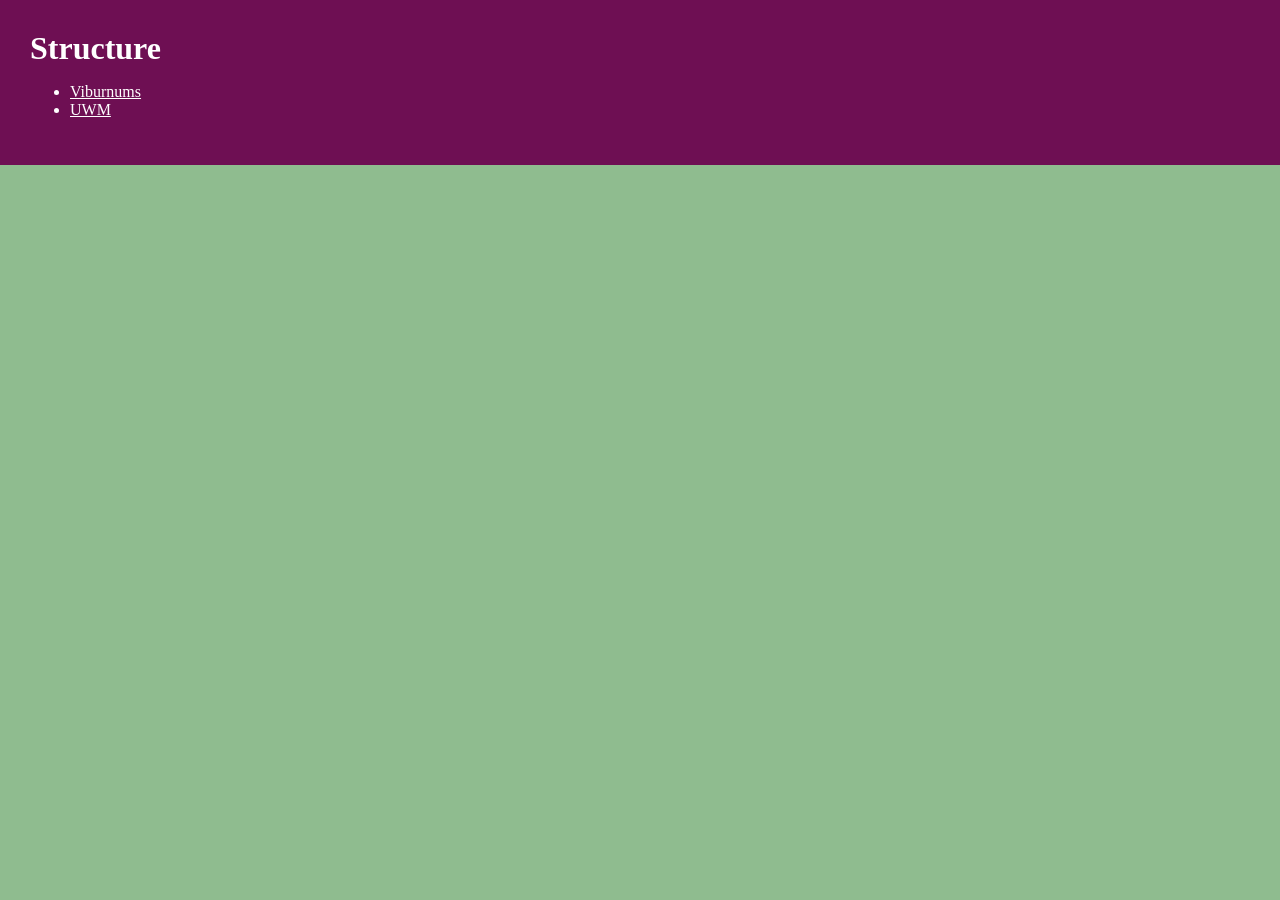
<file: index.html>
<!DOCTYPE html>
<html lang="en">

<head>
    <meta charset="utf-8">
    <title>Structure</title>
    <link rel="stylesheet" href="style.css">
</head>


<body>
    <header class="site-header">
        <h1 class="page-name">Structure</h1>

        <ul>
            <li><a class="nav-links" href="viburnums.html">Viburnums</a>
            </li>
            <li><a class="nav-links" href="uwm.html">UWM</a>

            </li>
        </ul>



    </header>
</body>



</html>
</file>
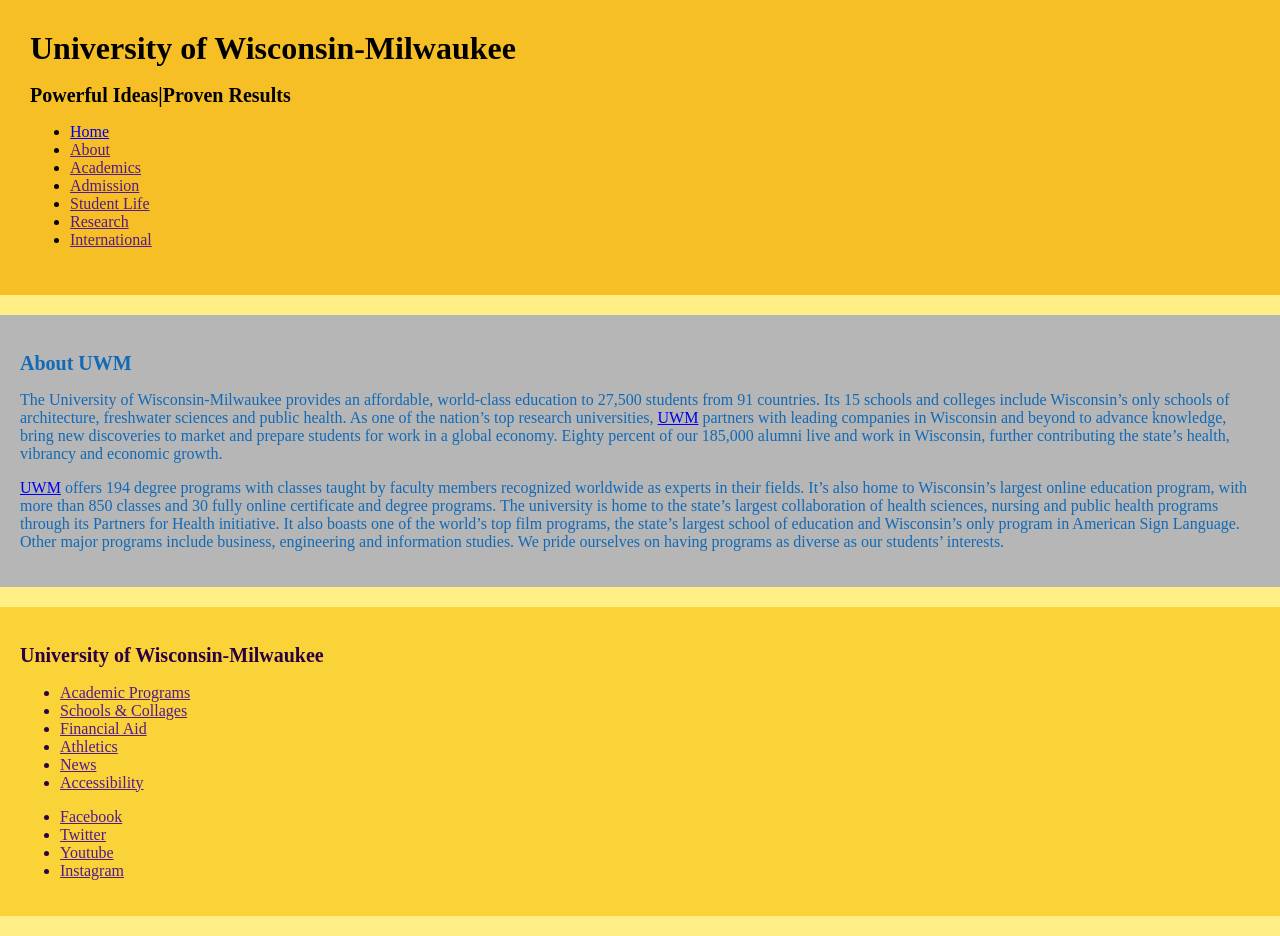
<file: uwm.html>
<!DOCTYPE html>
<html lang="en">

<head>
    <meta charset="utf-8">
    <title>University of Wisconsin-Milwaukee</title>
    <link rel="stylesheet" href="uwm.css">
</head>


<body>
    <header class="main-header">
        <h1>University of Wisconsin-Milwaukee</h1>
        <h2>Powerful Ideas|Proven Results</h2>

        <ul class="circle-list">
            <li>
                <a href=index.html>Home</a>
            </li>
            <li>
                <a class="nav-links" href="">About</a>
            </li>
            <li>
                <a class="nav-links" href="">Academics</a>
            </li>
            <li>
                <a class="nav-links" href="">Admission</a>
            </li>
            <li>
                <a class="nav-links" href="">Student Life</a>
            </li>
            <li>
                <a class="nav-links" href="">Research</a>
            </li>
            <li>
                <a class="nav-links" href="">International</a>
            </li>
        </ul>
    </header>

    <main class="uwm-main">
        <h2>About UWM</h2>

        <p>The University of Wisconsin-Milwaukee provides an affordable, world-class education to 27,500 students from 91 countries. 
            Its 15 schools and colleges include Wisconsin’s only schools of architecture, freshwater sciences and public health. 
            As one of the nation’s top research universities, <a href="https://uwm.edu/">UWM</a> partners with leading companies in Wisconsin and beyond to advance knowledge, bring new discoveries to market and prepare students for work in a global economy. 
            Eighty percent of our 185,000 alumni live and work in Wisconsin, further contributing the state’s health, vibrancy and economic growth.</p>

        <p><a href="https://uwm.edu/">UWM</a> offers 194 degree programs with classes taught by faculty members recognized worldwide as experts in their fields. 
            It’s also home to Wisconsin’s largest online education program, with more than 850 classes and 30 fully online certificate and degree programs. 
            The university is home to the state’s largest collaboration of health sciences, nursing and public health programs through its Partners for Health initiative. 
            It also boasts one of the world’s top film programs, the state’s largest school of education and Wisconsin’s only program in American Sign Language. 
            Other major programs include business, engineering and information studies. 
            We pride ourselves on having programs as diverse as our students’ interests.</p>
    </main>

    <footer class="uwm-footer">
        <h2>University of Wisconsin-Milwaukee</h2>

        <ul class="break">
            <li>
                <a class="nav-links" href="">Academic Programs</a>
            </li>
            <li>
                <a class="nav-links" href="">Schools & Collages</a>
            </li>
            <li>
                <a class="nav-links" href="">Financial Aid</a>
            </li>
            <li>
                <a class="nav-links" href="">Athletics</a>
            </li>
            <li>
                <a class="nav-links" href="">News</a>
            </li>
            <li>
                <a class="nav-links" href="">Accessibility</a>
            </li>
        </ul>

        <ul>
            <li>
                <a class="nav-links" href="">Facebook</a>
            </li>
            <li>
                <a class="nav-links" href="">Twitter</a>
            </li>
            <li>
                <a class="nav-links" href="">Youtube</a>
            </li>
            <li>
                <a class="nav-links" href="">Instagram</a>
            </li>
        </ul>

    </footer>

</body>

</html>
</file>
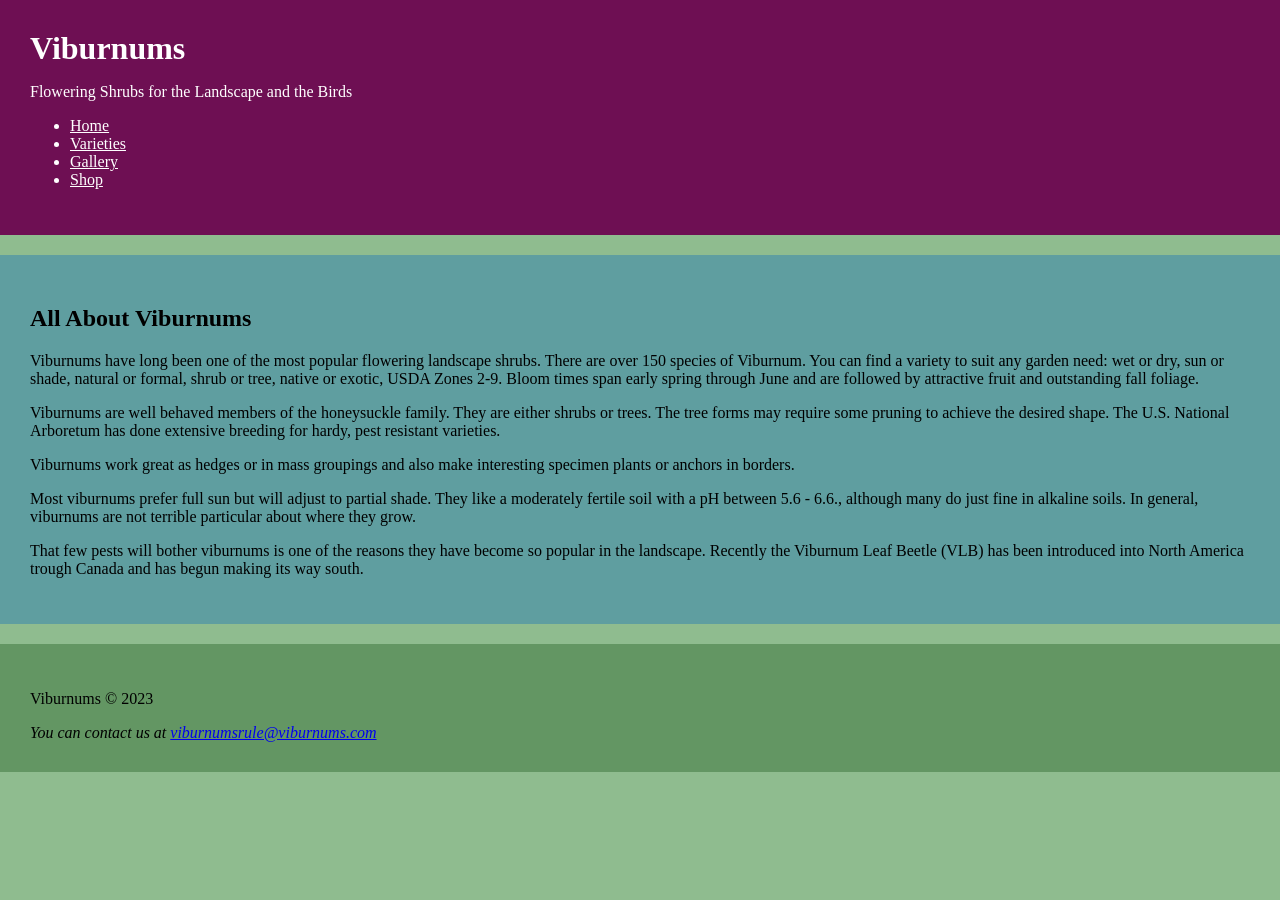
<file: viburnums.html>
<!DOCTYPE html>
<html lang="en">

<head>
    <meta charset="utf-8">
    <title>Structure</title>
    <link rel="stylesheet" href="style.css">
</head>


<body>
    <header class="site-header">
        <h1 class="page-name">Viburnums</h1>

        <p>Flowering Shrubs for the Landscape and the Birds</p>

        <ul>
            <li><a class="nav-links" href="index.html">Home</a></li>
            <li><a class="nav-links" href="">Varieties</a></li>
            <li><a class="nav-links" href="">Gallery</a></li>
            <li><a class="nav-links" href="">Shop</a></li>
        </ul>

    </header>

    <main class="main-content">
        <h2>All About Viburnums</h2>
        <p>
            Viburnums have long been one of the most popular flowering landscape shrubs. There are over 150 species of Viburnum. You can find a variety to suit any garden need: wet or dry, sun or shade, natural or formal, shrub or tree, native or exotic, USDA Zones 2-9. Bloom times span early spring through June and are followed by attractive fruit and outstanding fall foliage.
        </p>
        <p>
            Viburnums are well behaved members of the honeysuckle family. They are either shrubs or trees. The tree forms may require some pruning to achieve the desired shape. The U.S. National Arboretum has done extensive breeding for hardy, pest resistant varieties.
        </p>
        <p>
            Viburnums work great as hedges or in mass groupings and also make interesting specimen plants or anchors in borders.
         </p>
         <p>
            Most viburnums prefer full sun but will adjust to partial shade. They like a moderately fertile soil with a pH between 5.6 - 6.6., although many do just fine in alkaline soils. In general, viburnums are not terrible particular about where they grow.
        </p>
        <p>
            That few pests will bother viburnums is one of the reasons they have become so popular in the landscape. Recently the Viburnum Leaf Beetle (VLB) has been introduced into North America trough Canada and has begun making its way south.
        </p>
    </main>    

    <footer class="site-footer">
        <p>
            Viburnums &copy; 2023
        </p>
        <address>
            You can contact us at <a href="mailto:">viburnumsrule@viburnums.com</a>
        </address>
    </footer>

</body>















</html>
</file>
<file: style.css>
html {
    background-color:#8fbc8f;
}

body {
    margin: 0;
}

.site-header {
    background-color: rgb(110, 15, 83);
    padding: 30px;
    color: white;
    margin-bottom: 20px;
}

.page-name {
    margin: 0;
}

.nav-links {
    color: white;
}

.nav-links:hover {
    background-color: ghostwhite;
    color: black;
}

.nav-links:active {
    background-color: #8fbc8f;
}

/* this is with the keyboard */
/* .nav-links:focus {
    font-size: 20px;
} */

.main-content {
    background-color: cadetblue;
    padding: 30px;
}

.site-footer {
    background-color: rgb(99, 150, 99);
    padding: 30px;
    margin-top: 20px;
}
</file>
<file: uwm.css>
html{
    background-color: hsl(52, 100%, 76%);
}

body{
    margin:0;
}

h1{
    margin:0;
}

h2{
    font-size: 20px;
}

.main-header {
    background-color: #f7bf26;
    padding:30px;
    margin-bottom: 20px;
}

.uwm-main {
    background-color: rgb(182, 182, 182);
    color: rgb(18, 106, 183);
    padding: 20px;
    margin-bottom: 20px;
}

.uwm-footer{
    background-color: rgb(249, 211, 56);
    color: rgb(43, 0, 65);
    padding: 20px;
    margin-bottom: 20px;
}

.break{
    break-after: auto;
}
</file>
